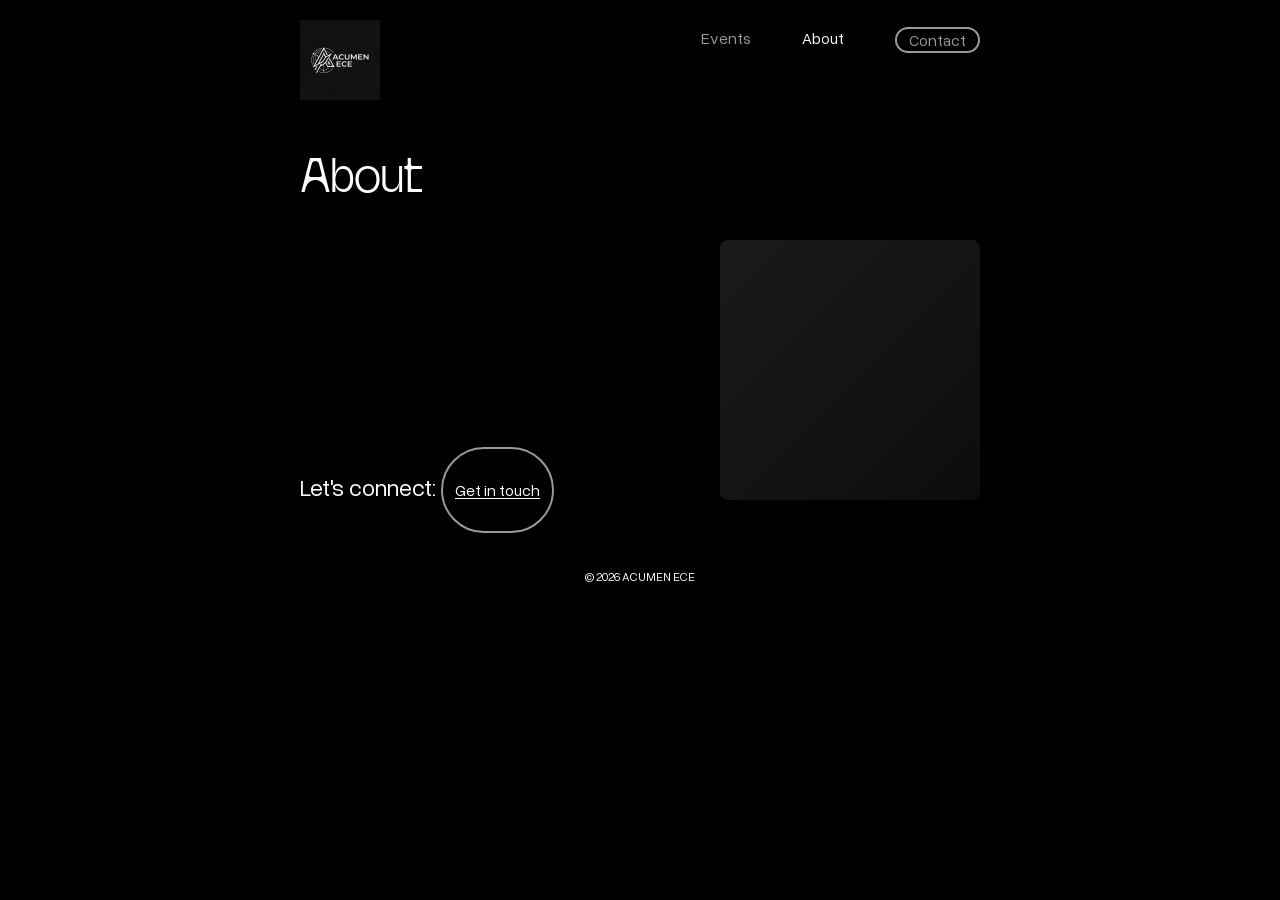
<file: about/index.html>
<!DOCTYPE html>
<html lang="en">

<head>
  <meta charset="UTF-8" />
  <meta http-equiv="X-UA-Compatible" content="IE=edge" />
  <meta name="viewport" content="width=device-width, initial-scale=1.0" />
  <link rel="icon" type="image/x-icon" href="/assets/favicon.svg" />
  <link rel="stylesheet" href="/style.css" />
  <title>ACUMEN ECE</title>
</head>

<body>
  <header>
    <nav>
      <div class="logo"><a href="/"><img src="/assets/logo_new.png" alt=""></a></div>
      <div class="openMenu"><img src="/assets/add_FILL0_wght400_GRAD0_opsz24.svg" alt=""></div>
      <ul class="mainMenu">
        <li><a href="/events/">Events</a></li>
        <li><a href="/about/" style="color: #fff;">About</a></li>
        <li>
          <a href="/contact/" class="button" id="contact">Contact</a>
        </li>
      </ul>
    </nav>
  </header>
  <main>
    <div class="row" style="padding-top: 36px;">
      <div class="about-column-left">
        <h1>About</h1>
        <br>
        <br>
        <h2>
        </h2>
        <br>
        <br>
        <p>
          <br>
          <br>
          <br>
          <br>
        </p>
        <br>
        <br>
        <br>
        <h2>
          Let's connect: <a href="/contact/" class="button" id="contact">Get in touch</a>
        </h2>
      </div>
      <br>
      <br>
      <br>
      <br>
      <div class="about-column-right">
        <div class="color-block"></div>
      </div>
    </div>
  </main>
  <footer id="copyright"></footer>
  <script src="/app.js"></script>
</body>

</html>
</file>
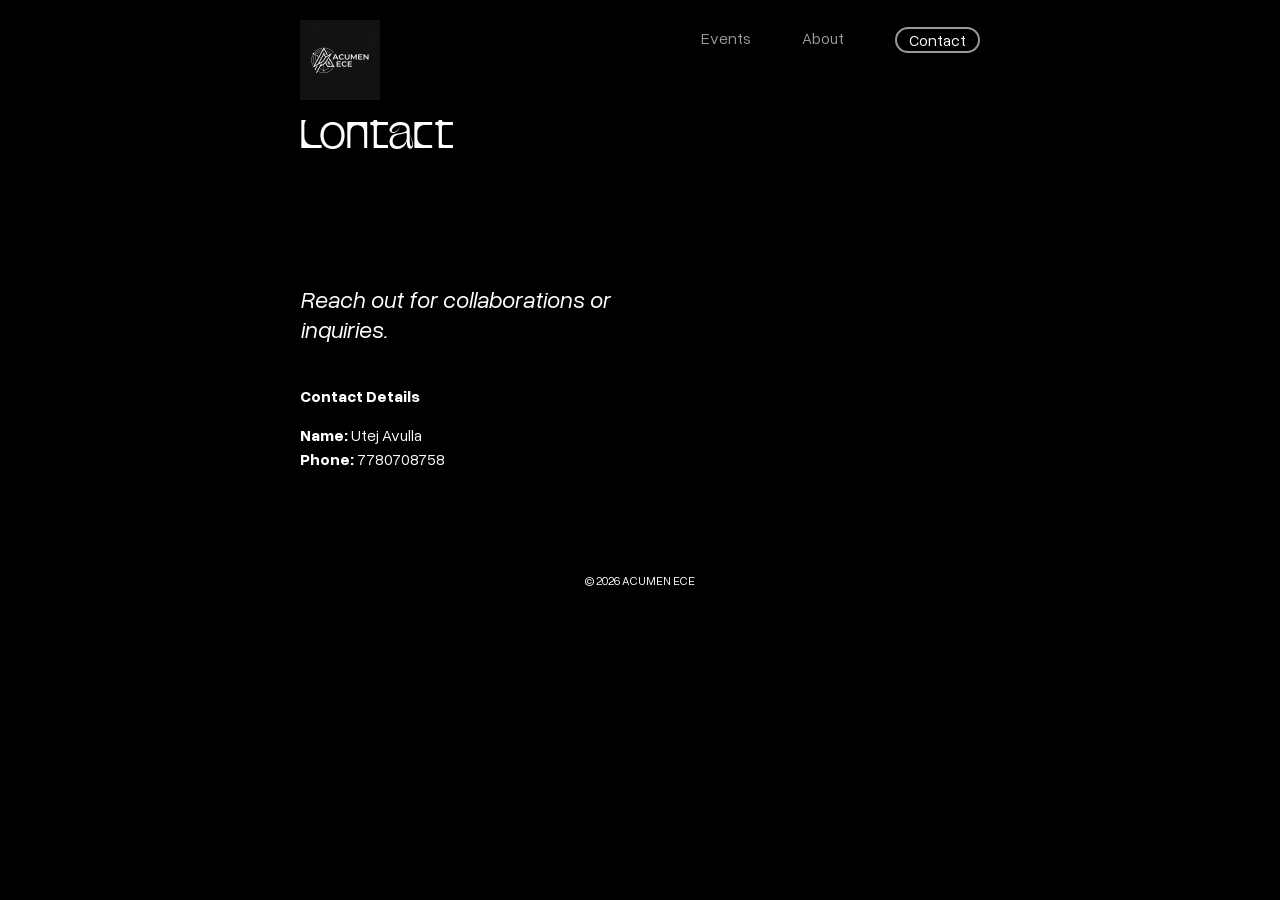
<file: contact/index.html>
<!DOCTYPE html>
<html lang="en">

<head>
    <meta charset="UTF-8" />
    <meta http-equiv="X-UA-Compatible" content="IE=edge" />
    <meta name="viewport" content="width=device-width, initial-scale=1.0" />
    <link rel="icon" type="image/x-icon" href="/assets/favicon.svg" />
    <link rel="stylesheet" href="/style.css" />
    <title>ACUMEN ECE</title>
</head>

<body>
    <header>
        <nav>
            <div class="logo"><a href="/"><img src="/assets/logo_new.png" alt=""></a></div>
            <div class="openMenu"><img src="/assets/add_FILL0_wght400_GRAD0_opsz24.svg" alt=""></div>
            <ul class="mainMenu">
                <li><a href="/events/">Events</a></li>
                <li><a href="/about/">About</a></li>
                <li>
                    <a href="/contact/" class="button" id="contact" style="color: #fff;">Contact</a>
                </li>
            </ul>
        </nav>
    </header>
    <main>
        <div class="headline">
            <h1>Contact</h1>
        </div>
        <div class="row">
            <div class="column left">
                <i>
                    <h2>Reach out for collaborations or inquiries.</h2>
                </i>
                <br>
                <br>
                <h3>Contact Details</h3>
                <p>
                    <strong>Name:</strong> Utej Avulla
                    <br>
                    <strong>Phone:</strong> 7780708758
                    <br>
                    <br>
                    <br>
                </p>
            </div>
            <div class="column right">
                <!-- Add contact form or other info here -->
            </div>
        </div>
    </main>
    <footer id="copyright"></footer>
    <script src="/app.js"></script>
</body>

</html>
</file>
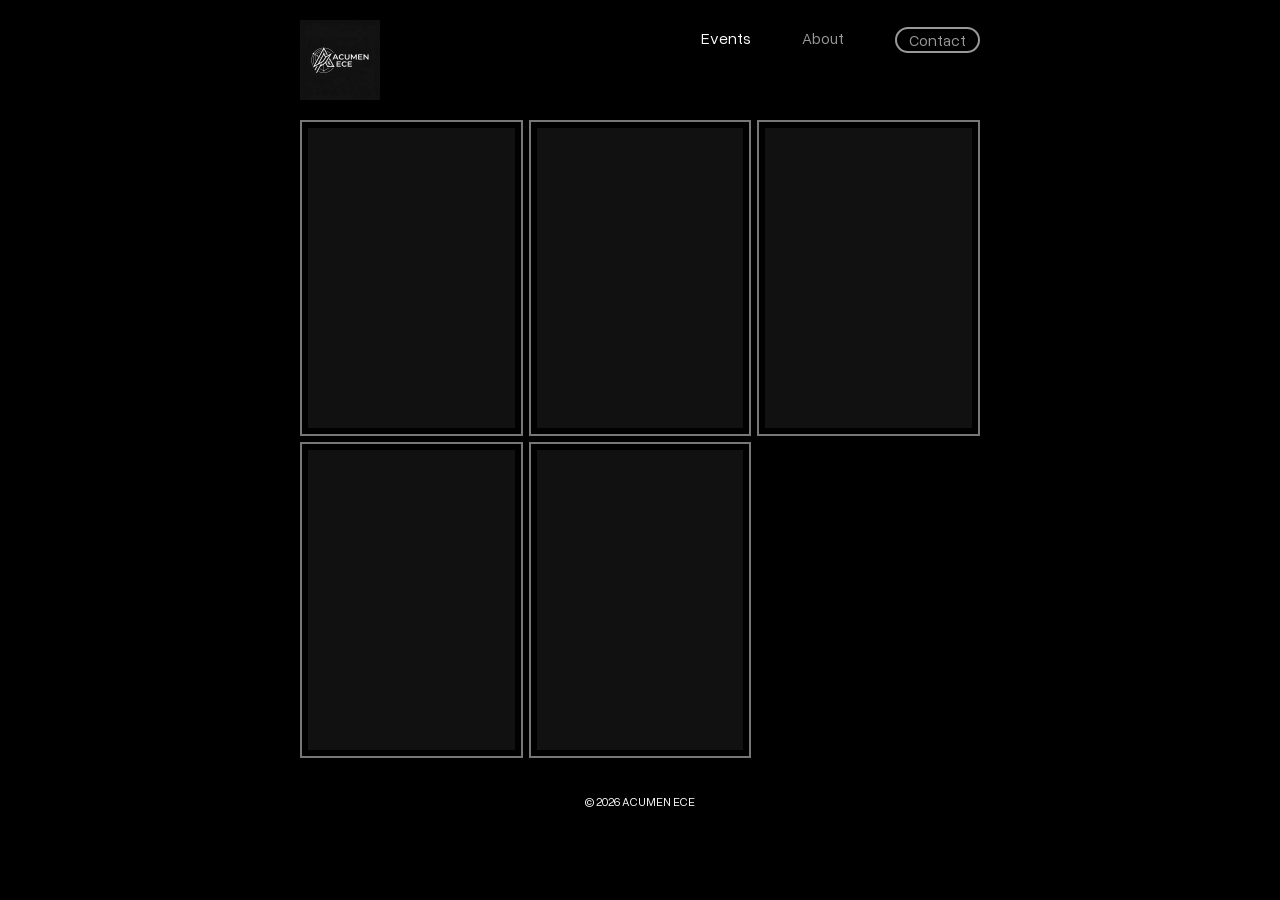
<file: events/index.html>
<!DOCTYPE html>
<html lang="en">

<head>
    <meta charset="UTF-8" />
    <meta http-equiv="X-UA-Compatible" content="IE=edge" />
    <meta name="viewport" content="width=device-width, initial-scale=1.0" />
    <link rel="icon" type="image/x-icon" href="/assets/favicon.svg" />
    <link rel="stylesheet" href="/style.css" />
    <title>ACUMEN ECE</title>
</head>

<body>
    <header>
        <nav>
            <div class="logo"><a href="/"><img src="/assets/logo_new.png" alt=""></a></div>
            <div class="openMenu"><img src="/assets/add_FILL0_wght400_GRAD0_opsz24.svg" alt=""></div>
            <ul class="mainMenu">
                <li><a href="/events/" style="color: #fff;">Events</a></li>
                <li><a href="/about/">About</a></li>
                <li>
                    <a href="/contact/" class="button" id="contact">Contact</a>
                </li>
            </ul>
        </nav>
    </header>
    <main>
        <div class="grid">
            <a href="paper-presentations/">
                <div class="highlight-project">
                    <div class="gallery" style="background: #111; height: 300px;"></div>
                    <div class="text-box">
                        <div class="project-title">Paper Presentations</div>
                        <div class="project-subtitle">Academic Showcase<br>2026</div>
                    </div>
                </div>
            </a>
            <a href="poster-presentations/">
                <div class="highlight-project">
                    <div class="gallery" style="background: #111; height: 300px;"></div>
                    <div class="text-box">
                        <div class="project-title">Poster Presentations</div>
                        <div class="project-subtitle">Visual Research<br>2026</div>
                    </div>
                </div>
            </a>
            <a href="project-expo/">
                <div class="highlight-project">
                    <div class="gallery" style="background: #111; height: 300px;"></div>
                    <div class="text-box">
                        <div class="project-title">Project Expo</div>
                        <div class="project-subtitle">Tech Innovation<br>2026</div>
                    </div>
                </div>
            </a>
            <a href="technical-events/">
                <div class="highlight-project">
                    <div class="gallery" style="background: #111; height: 300px;"></div>
                    <div class="text-box">
                        <div class="project-title">Technical Events</div>
                        <div class="project-subtitle">Skills Challenge<br>2026</div>
                    </div>
                </div>
            </a>
            <a href="non-technical-events/">
                <div class="highlight-project">
                    <div class="gallery" style="background: #111; height: 300px;"></div>
                    <div class="text-box">
                        <div class="project-title">Non-Technical Events</div>
                        <div class="project-subtitle">Cultural & Creativity<br>2026</div>
                    </div>
                </div>
            </a>
        </div>
    </main>
    <footer id="copyright"></footer>
    <script src="/app.js"></script>
</body>

</html>
</file>
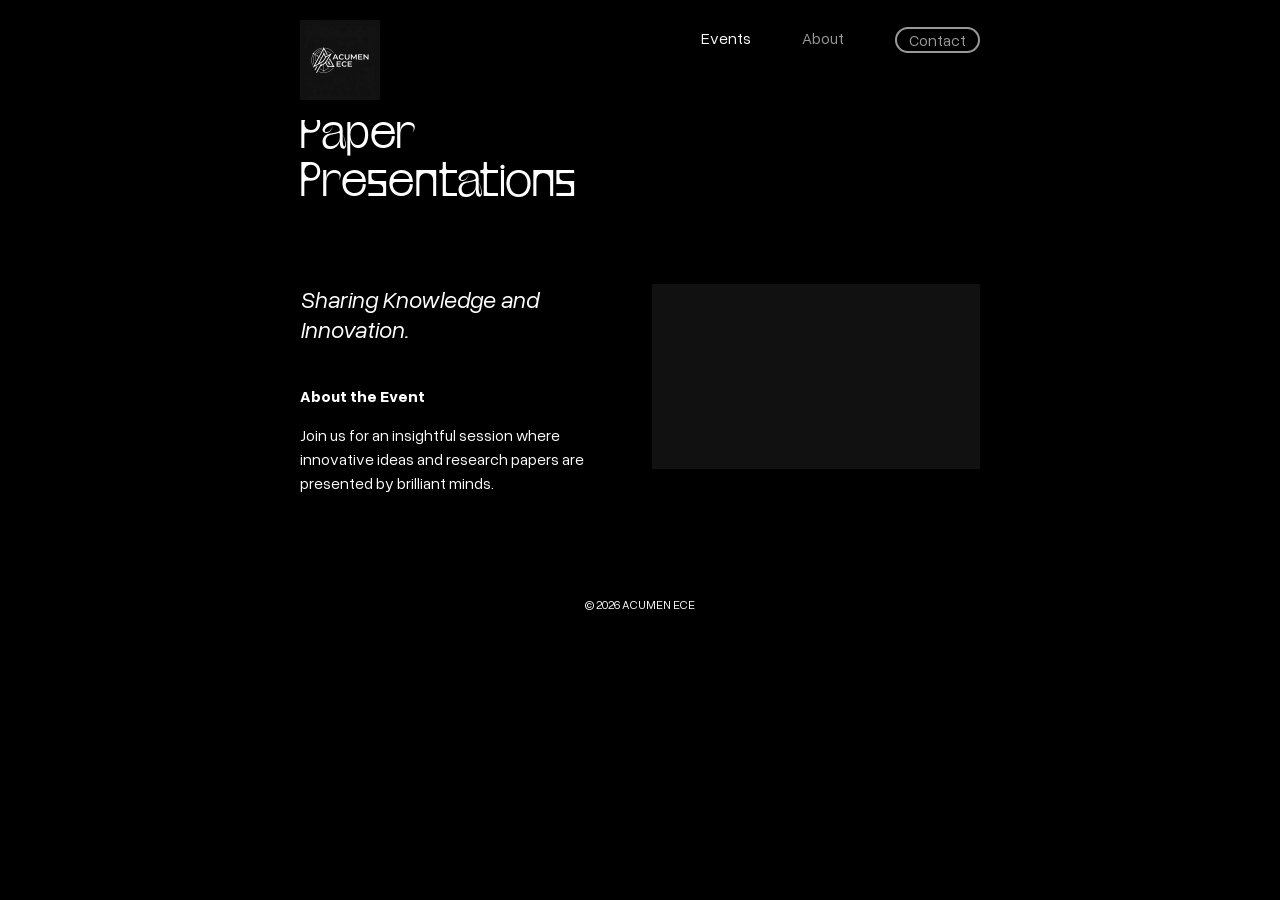
<file: events/paper-presentations/index.html>
<!DOCTYPE html>
<html lang="en">

<head>
    <meta charset="UTF-8" />
    <meta http-equiv="X-UA-Compatible" content="IE=edge" />
    <meta name="viewport" content="width=device-width, initial-scale=1.0" />
    <link rel="icon" type="image/x-icon" href="/assets/favicon.svg" />
    <link rel="stylesheet" href="/style.css" />
    <title>Paper Presentations - Events</title>
</head>

<body>
    <header>
        <nav>
            <div class="logo"><a href="/"><img src="/assets/logo_new.png" alt=""></a></div>
            <div class="openMenu"><img src="/assets/add_FILL0_wght400_GRAD0_opsz24.svg" alt=""></div>
            <ul class="mainMenu">
                <li><a href="/events/" style="color: #fff;">Events</a></li>
                <li><a href="/about/">About</a></li>
                <li>
                    <a href="/contact/" class="button" id="contact">Contact</a>
                </li>
            </ul>
        </nav>
    </header>
    <main>
        <div class="headline">
            <h1>Paper Presentations</h1>
        </div>
        <div class="row">
            <div class="column left">
                <i>
                    <h2>Sharing Knowledge and Innovation.</h2>
                </i>
                <br>
                <br>
                <h3>About the Event</h3>
                <p>
                    Join us for an insightful session where innovative ideas and research papers are presented by
                    brilliant minds.
                    <br>
                    <br>
                    <br>
                </p>
            </div>
            <div class="column right">
                <!-- Placeholder for images/content -->
                <div class="responsive-video" style="background: #111; padding-bottom: 56.25%;"></div>
            </div>
        </div>
    </main>
    <footer id="copyright"></footer>
    <script src="/app.js"></script>
</body>

</html>
</file>
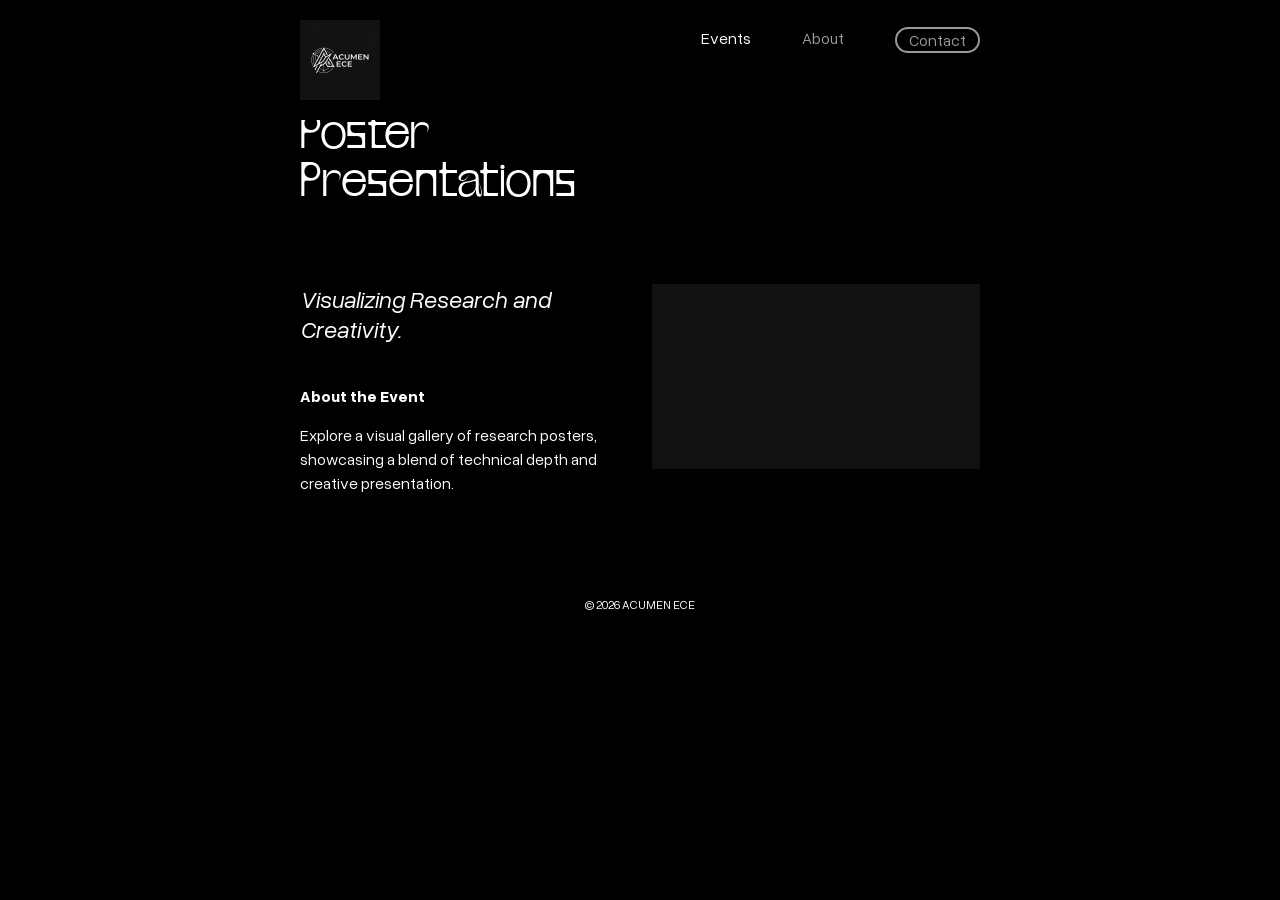
<file: events/poster-presentations/index.html>
<!DOCTYPE html>
<html lang="en">

<head>
    <meta charset="UTF-8" />
    <meta http-equiv="X-UA-Compatible" content="IE=edge" />
    <meta name="viewport" content="width=device-width, initial-scale=1.0" />
    <link rel="icon" type="image/x-icon" href="/assets/favicon.svg" />
    <link rel="stylesheet" href="/style.css" />
    <title>Poster Presentations - Events</title>
</head>

<body>
    <header>
        <nav>
            <div class="logo"><a href="/"><img src="/assets/logo_new.png" alt=""></a></div>
            <div class="openMenu"><img src="/assets/add_FILL0_wght400_GRAD0_opsz24.svg" alt=""></div>
            <ul class="mainMenu">
                <li><a href="/events/" style="color: #fff;">Events</a></li>
                <li><a href="/about/">About</a></li>
                <li>
                    <a href="/contact/" class="button" id="contact">Contact</a>
                </li>
            </ul>
        </nav>
    </header>
    <main>
        <div class="headline">
            <h1>Poster Presentations</h1>
        </div>
        <div class="row">
            <div class="column left">
                <i>
                    <h2>Visualizing Research and Creativity.</h2>
                </i>
                <br>
                <br>
                <h3>About the Event</h3>
                <p>
                    Explore a visual gallery of research posters, showcasing a blend of technical depth and creative
                    presentation.
                    <br>
                    <br>
                    <br>
                </p>
            </div>
            <div class="column right">
                <!-- Placeholder for images/content -->
                <div class="responsive-video" style="background: #111; padding-bottom: 56.25%;"></div>
            </div>
        </div>
    </main>
    <footer id="copyright"></footer>
    <script src="/app.js"></script>
</body>

</html>
</file>
<file: style.css>
@font-face {
  font-family: "Kulture";
  src: url("fonts/Kulturë\ Type.otf");
}

@font-face {
  font-family: "OverusedGrotesk";
  src: url("fonts/OverusedGrotesk-Roman.ttf");
  font-weight: normal;
}

@font-face {
  font-family: "OverusedGrotesk";
  src: url("fonts/OverusedGrotesk-Italic.ttf");
  font-weight: normal;
  font-style: italic;
}

@font-face {
  font-family: "OverusedGrotesk";
  src: url("fonts/OverusedGrotesk-Bold.ttf");
  font-weight: bold;
}

@font-face {
  font-family: "OverusedGrotesk";
  src: url("fonts/OverusedGrotesk-BoldItalic.ttf");
  font-weight: bold;
  font-style: italic;
}

* {
  padding: 0;
  margin: 0;
  box-sizing: border-box;
  color: #fff;
  font-family: "OverusedGrotesk", sans-serif;
  font-size: 16px;
  scroll-behavior: smooth;
  -webkit-tap-highlight-color: transparent;
  /* scrollbar-width: thin;
  scrollbar-color: #fff #000; */
}

/* width */
::-webkit-scrollbar {
  width: 2px;
}

/* Track */
::-webkit-scrollbar-track {
  background: #000;
}

/* Handle */
::-webkit-scrollbar-thumb {
  background: #fff;
}

/* Handle on hover */
::-webkit-scrollbar-thumb:hover {
  background: #999;
}

h1 {
  font-family: 'Kulture';
  font-size: 48px;
  font-weight: normal;
  line-height: 1;
  color: #fff;
  /* text-transform: uppercase;
  letter-spacing: 1px; */
}

h2 {
  color: #fff;
  font-size: 24px;
  line-height: 1.25;
  font-weight: normal;
  max-width: 800px;
  z-index: 2;
}

h2 a {
  font-size: inherit;
}

h2 i {
  font-size: inherit;
  color: inherit;
}

h3 {
  color: #fff;
  font-weight: bold;
  padding-bottom: 16px;
}

h4 {
  font-weight: normal;
}

p {
  color: #fff;
  line-height: 1.5;
}

.title {
  font-size: 12px;
  font-style: italic;
  max-width: 100%;
  color: #fff;
}

.caption {
  max-width: 100%;
  text-align: left;
  font-size: 12px;
  font-style: italic;
}

i {
  color: #fff;
}

a:link {
  text-decoration: underline;
  text-underline-offset: 2px;
  color: #fff;
  transition: .5s ease;
}

a:hover {
  text-decoration: underline;
  color: #999;
}

a:visited {
  color: #fff;
}

a:visited:hover {
  color: #999;
}

body {
  background: #000;
}

#home {
  background-color: rgba(0, 0, 0, 0);
}

nav {
  background-color: #000;
  position: fixed;
  width: 100%;
  height: 120px;
  top: 0;
  z-index: 10;
  transition: .5s ease;
}

nav img {
  cursor: pointer;
}

nav .logo {
  margin-top: 20px;
  padding-left: 18px;
  width: fit-content;
}

nav .logo img {
  height: 80px;
}

nav .openMenu {
  display: block;
  position: absolute;
  top: 47px;
  right: 18px;
  transition: transform .3s ease;
}

nav .openMenu img {
  height: 26px;
}

nav .mainMenu {
  height: 100dvh;
  margin-top: 18px;
  display: none;
  flex-direction: column;
  justify-content: center;
  align-items: center;
}

nav .mainMenu li {
  padding-left: 18px;
}

nav .mainMenu li a {
  font-size: 48px;
  line-height: 96px;
}

nav a:link {
  text-decoration: none;
  color: #999;
  transition: .5s ease;
}

nav a:hover {
  color: #fff;
}

nav a:visited {
  color: #999;
}

nav a:visited:hover {
  color: #fff;
}

main {
  margin: 0px 18px 0px;
  padding-top: 120px;
  display: block;
}

.headline {
  padding: 36px 0 36px;
  line-height: 1.5;
}

.row {
  margin-bottom: 32px;
}

.column {
  width: 100%;
  padding-bottom: 18px;
}

.color-block {
  width: 100%;
  aspect-ratio: 1 / 1;
  background: linear-gradient(135deg, #1a1a1a, #0d0d0d);
  border-radius: 8px;
  box-shadow: 0 10px 30px rgba(0, 0, 0, 0.5);
}

.line {
  background-color: #333;
  height: 0.5px;
  width: 100%;
}

.grid {
  display: flex;
  flex-direction: column;
  gap: 6px;
}

.grid a {
  text-decoration: none;
}

.highlight-project {
  aspect-ratio: 1;
  padding: 6px;
  position: relative;
  border: solid 2px #777;
  transition: 1s ease;
}

.highlight {
  border: solid 2px #fff;
}

.highlight .gallery {
  filter: grayscale(0) brightness(1);
  cursor: pointer;
}

.highlight .text-box {
  opacity: 1;
  transition: 1s ease;
}

.highlight .project-title {
  color: #fff;
}

.highlight .project-subtitle {
  color: #fff;
}

.highlight .project-description {
  color: #fff;
}

img.gallery {
  filter: grayscale(1) brightness(0.3) blur(3px);
  display: block;
  width: 100%;
  height: auto;
  transition: .5s ease;
  backface-visibility: hidden;
}

.text-box {
  position: absolute;
  bottom: 1em;
  left: 1em;
  opacity: 0;
}

.project-title {
  /* font-family: 'Kulture'; */
  /* font-size: 40px; */
  font-weight: bold;
  text-transform: uppercase;
  /* color: #333; */
  /* line-height: 1; */
  margin-top: 6px;
  transition: .5s ease;
}

.project-subtitle {
  /* text-align: right; */
  font-size: 16px;
  /* color: #333; */
  transition: .5s ease;
}

#black {
  color: #000;
}

.accordion {
  box-shadow: 0px 1px 0px #c8c8c8;
}

.contentBox {
  position: relative;
}

.label {
  font-weight: bold;
  /* font-size: x-large; */
  padding: 12px 0px 12px 0px;
  position: relative;
  cursor: pointer;
}

/* .label:hover {
  border: solid 1px #000;
} */

.label::before {
  /* content: url(assets/add_FILL0_wght400_GRAD0_opsz24.svg); */
  content: '+';
  position: absolute;
  top: 50%;
  right: 3px;
  transform: translateY(-50%);
}

.contentBox.active .label::before {
  /* content: url(assets/remove_FILL0_wght400_GRAD0_opsz24.svg); */
  content: '–';
  position: absolute;
  top: 50%;
  right: 3px;
  transform: translateY(-50%);
}

.content {
  position: relative;
  height: 0;
  overflow: hidden;
  overflow-y: auto;
}

.contentBox.active .content {
  height: fit-content;
  padding-top: 12px;
}

.thumbnail {
  max-width: 100%;
  margin-left: auto;
  margin-right: auto;
  transition: .5s ease;
}

.thumbnail:hover {
  filter: brightness(0.6);
  cursor: zoom-in;
}

/* Modal (hidden by default) */
.previewModal {
  display: none;
  position: fixed;
  z-index: 100;
  left: 0;
  top: 0;
  width: 100%;
  height: 100%;
  background-color: rgba(0, 0, 0, 0.9);
  align-items: center;
  justify-content: center;
}

#previewImage {
  object-fit: contain;
  width: 100%;
  max-height: 80%;
}

#previewImage:hover {
  cursor: default;
  filter: none;
}

#closePreview {
  position: absolute;
  top: 26px;
  right: 18px;
}

#closePreview img {
  height: 26px;
  cursor: pointer;
}

#closePreview:hover {
  opacity: 50%;
}

/* Image Preview Animation */
#previewImage {
  -webkit-animation-name: zoom;
  -webkit-animation-duration: .5s;
  animation-name: zoom;
  animation-duration: .5s;
}

@-webkit-keyframes zoom {
  from {
    -webkit-transform: scale(0.5)
  }

  to {
    -webkit-transform: scale(1)
  }
}

@keyframes zoom {
  from {
    transform: scale(0.5)
  }

  to {
    transform: scale(1)
  }
}

video {
  display: flex;
  justify-content: center;
}

.button {
  font-size: 48px;
  color: #999;
  border: solid 2px #999;
  border-radius: 60px;
  width: fit-content;
  margin-top: 30px;
  padding: 12px 24px;
  line-height: 1;
  display: inline-block;
  transition-duration: 0.5s;
}

.button:hover {
  border: solid 2px #fff;
  background-color: #fff;
  color: #000;
  cursor: pointer;
}

video {
  display: flex;
  justify-content: center;
  height: 100dvh;
}

:root {
  --video-tint-color: rgba(0, 0, 0, 0.6);
}

.background-video {
  position: fixed;
  top: 50%;
  left: 50%;
  transform: translate(-50%, -50%);
  user-select: none;
  pointer-events: none;
  /* display: none; */
}

.video-overlay {
  position: absolute;
  top: 0;
  left: 0;
  width: 100%;
  height: 100%;
  background-color: var(--video-tint-color);
  z-index: 1;
}

.background-video video {
  z-index: 0;
}

.responsive-video {
  position: relative;
  width: 100%;
  height: auto;
  padding-bottom: 56.25%;
  background-color: #000;
}

.responsive-video video {
  position: absolute;
  top: 0;
  left: 0;
  width: 100%;
  height: 100%;
}

.responsive-video iframe {
  position: absolute;
  top: 0;
  left: 0;
  width: 100%;
  height: 100%;
}

.quote {
  font-family: 'Kulture';
  font-size: 64px;
  font-weight: 800;
  text-align: center;
  /* color: #fff; */
  mix-blend-mode: difference;
  /* filter: invert(); */
  width: 90vw;
  position: absolute;
  top: 50%;
  left: 50%;
  transform: translate(-50%, -50%);
}

footer {
  margin: 36px 0 36px 0;
  text-align: center;
  font-size: 12px;
}

@media only screen and (min-width: 796px) {
  nav {
    display: flex;
    justify-content: space-between;
  }

  nav .logo {
    padding-left: 48px;
  }

  nav .openMenu {
    display: none;
  }

  nav .mainMenu {
    margin-top: 0px;
    padding-right: 48px;
    height: fit-content;
    flex-wrap: wrap;
    display: inline-block;
  }

  nav .mainMenu li {
    display: inline-block;
    padding-left: 48px;
  }

  nav .mainMenu li a,
  .button {
    font-size: 16px;
    line-height: 76px;
  }

  nav .mainMenu li .button {
    line-height: 1;
    margin-top: 0;
    vertical-align: middle;
  }

  nav .mainMenu .closeMenu {
    display: none;
  }

  .button {
    font-size: 16px;
    color: #999;
    border: solid 2px #999;
    padding: 3px 12px;
    margin-top: 0px;
  }

  main {
    margin: 0px 48px 0px;
  }

  .grid {
    display: grid;
    grid-template-columns: 1fr 1fr;
    grid-gap: 6px;
    height: fit-content;
  }

  .highlight-project:hover {
    border: solid 2px #fff;
  }

  .highlight-project:hover .gallery {
    filter: grayscale(0);
    cursor: pointer;
  }

  .highlight-project:hover .text-box {
    opacity: 1;
    transition: 1s ease;
  }

  .highlight-project:hover .project-title {
    color: #fff;
  }

  .highlight-project:hover .project-subtitle {
    color: #fff;
  }

  /* .project-title {
    font-size: 48px;
  } */

  .line {
    height: 1px;
  }

  .headline {
    position: fixed;
    width: calc(50% - 48px);
    top: 76px;
    z-index: 1;
    background: linear-gradient(rgba(0 0 0 / 100%) 90px, rgba(255 255 255 / 0%));
  }

  .row {
    padding-top: 164px;
  }

  .column {
    top: 240px;
    float: left;
    width: 50%;
  }

  .left {
    padding-right: 12px;
    position: -webkit-sticky;
    /* Safari */
    position: sticky;
    z-index: 0;
  }

  .right {
    padding-left: 12px;
  }

  .about-column-left {
    float: left;
    width: 60%;
    padding-right: 12px;
  }

  .about-column-right {
    float: left;
    width: 40%;
    padding-left: 12px;
    position: -webkit-sticky;
    /* Safari */
    position: sticky;
  }

  .row::after {
    content: "";
    display: table;
    clear: both;
  }

  p {
    max-width: 800px;
    /* text-align: justify;
    text-justify: inter-word; */
  }

  .quote {
    width: calc(100vw - 96px);
  }
}

@media only screen and (min-width: 1280px) {
  nav .logo {
    padding-left: 300px;
  }

  nav .mainMenu {
    margin-top: 0px;
    padding-right: 300px;
  }

  .spaceholder {
    height: 330px;
  }

  main {
    margin: 0px 300px 0px;
  }

  .headline {
    width: calc(50% - 300px);
  }

  .grid {
    grid-template-columns: 1fr 1fr 1fr;
  }

  /* .project-title {
    font-size: 36px;
  } */

  #previewImage {
    width: auto;
    max-width: 1920px;
    height: 80%;
  }

  video {
    width: 100vw;
    height: auto;
  }

  .quote {
    width: calc(100vw - 600px);
    font-size: 110px;
  }
}

@media only screen and (min-width: 1920px) {
  nav .logo {
    padding-left: 400px;
  }

  nav .mainMenu {
    padding-right: 400px;
  }

  main {
    margin: 0px 400px 0px;
  }

  /* .project-title {
    font-size: 48px;
  } */

  .project-subtitle {
    font-size: 16px;
  }

  .headline {
    width: calc(50% - 400px);
  }

  .quote {
    width: calc(100vw - 800px);
  }
}

@media only screen and (min-width: 2560px) {
  * {
    font-size: 18px;
  }

  .caption {
    font-size: 14px;
  }

  footer {
    font-size: 14px;
  }

  nav .logo {
    padding-left: 600px;
  }

  nav .mainMenu {
    padding-right: 600px;
  }

  nav .mainMenu li {
    padding-left: 72px;
  }

  nav .mainMenu li a {
    font-size: 18px;
  }

  main {
    margin: 0 600px;
  }

  .project-title {
    font-size: 30px;
  }

  .project-subtitle {
    font-size: 18px;
  }

  .headline {
    width: calc(50% - 600px);
  }

  .quote {
    width: calc(100vw - 1200px);
  }
}

@media only screen and (min-width: 3840px) {
  nav .logo {
    padding-left: 800px;
  }

  nav .mainMenu {
    padding-right: 800px;
  }

  main {
    margin: 0 800px;
  }

  .headline {
    width: calc(50% - 800px);
  }

  .quote {
    width: calc(100vw - 1600px);
  }
}
</file>
